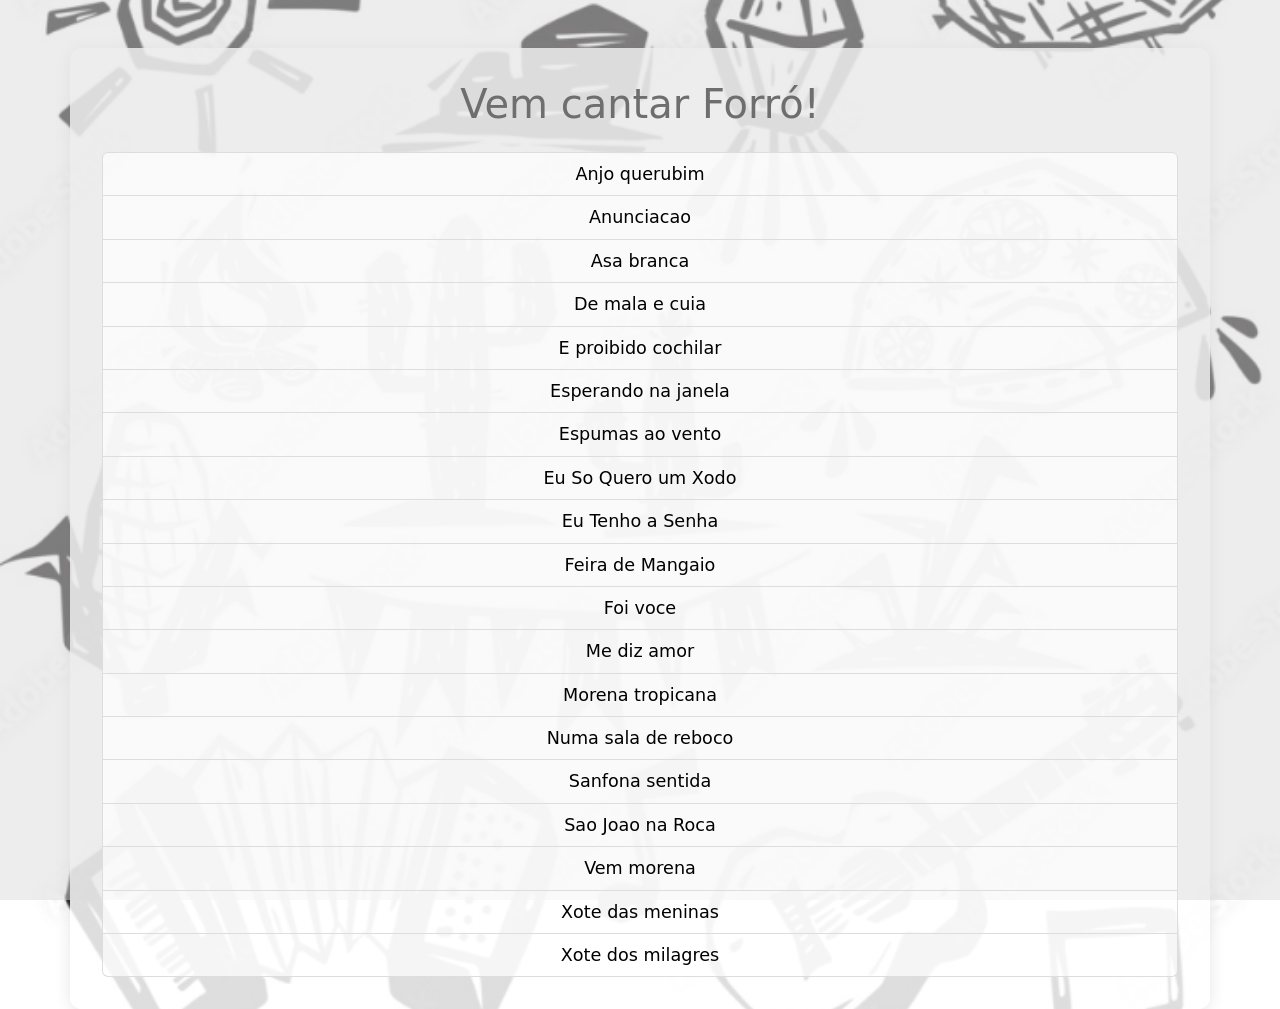
<file: index.html>
<!DOCTYPE html>
<html lang="pt">
<head>
  <meta charset="UTF-8">
  <meta name="viewport" content="width=device-width, initial-scale=1">
  <title>Vem cantar Forró!</title>
  <link rel="stylesheet" href="bootstrap.min.css">
  <link rel="stylesheet" href="styles.css">
</head>
<body>
  <div class="container text-center mt-5">
    <h1 class="mb-4" style="color: black;">Vem cantar Forró!</h1>
    <div id="song-list" class="list-group"></div>
  </div>
  <script src="bootstrap.bundle.min.js"></script>
  <script src="script.js"></script>
</body>
</html>
</file>
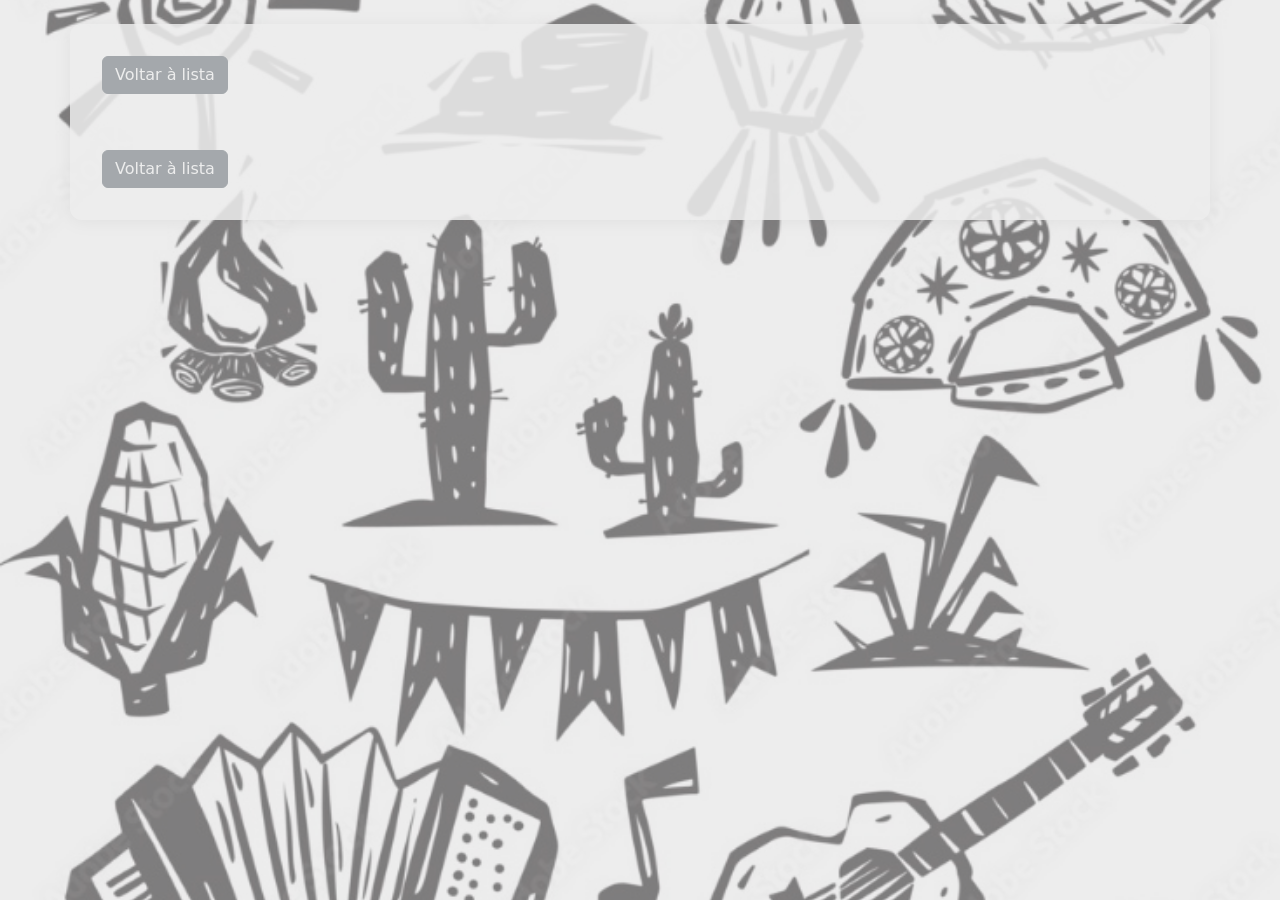
<file: song.html>
<!DOCTYPE html>
<html lang="pt">
<head>
  <meta charset="UTF-8">
  <meta name="viewport" content="width=device-width, initial-scale=1">
  <title id="song-title">Título da música</title>
  <link rel="stylesheet" href="bootstrap.min.css">
  <link rel="stylesheet" href="styles.css">
</head>
<body>
  <div class="container mt-4">
    <button id="back-top" class="btn btn-secondary mb-3">Voltar à lista</button>
    <h1 id="song-title-header" class="mb-4" style="color: black;"></h1>
    <div id="lyrics" class="mb-4"></div>
    <button id="back-bottom" class="btn btn-secondary mt-3">Voltar à lista</button>
  </div>
  <script src="bootstrap.bundle.min.js"></script>
  <script src="script.js"></script>
</body>
</html>
</file>
<file: styles.css>
/* Styles for song title and lyrics */
#song-title-header, #lyrics p {
  color: black;
}
/* All code and comments in English */
body {
  background: url('background.jpeg') no-repeat center center fixed;
  background-size: cover;
  /* Overlay to lighten dark areas for readability */
  position: relative;
}
body::before {
  content: '';
  position: fixed;
  top: 0; left: 0; right: 0; bottom: 0;
  background: rgba(220, 220, 220, 0.5); /* Light grey overlay */
  pointer-events: none;
  z-index: 0;
}
.container {
  background: rgba(255,255,255,0.85);
  border-radius: 12px;
  padding: 2rem;
  box-shadow: 0 2px 16px rgba(0,0,0,0.1);
  z-index: 1;
}
#lyrics {
  white-space: pre-line;
}
#lyrics p {
  font-size: 0.9rem;
  font-weight: 600;
  margin-block-end: 0;
}

.list-group-item {
  font-size: 1.1rem;
  color: black;
  background: rgba(255,255,255,0.7) !important;
  border: 1px solid #ddd;
}
.list-group-item {
  font-size: 1.1rem;
}
button {
  font-size: 1rem;
}
</file>
